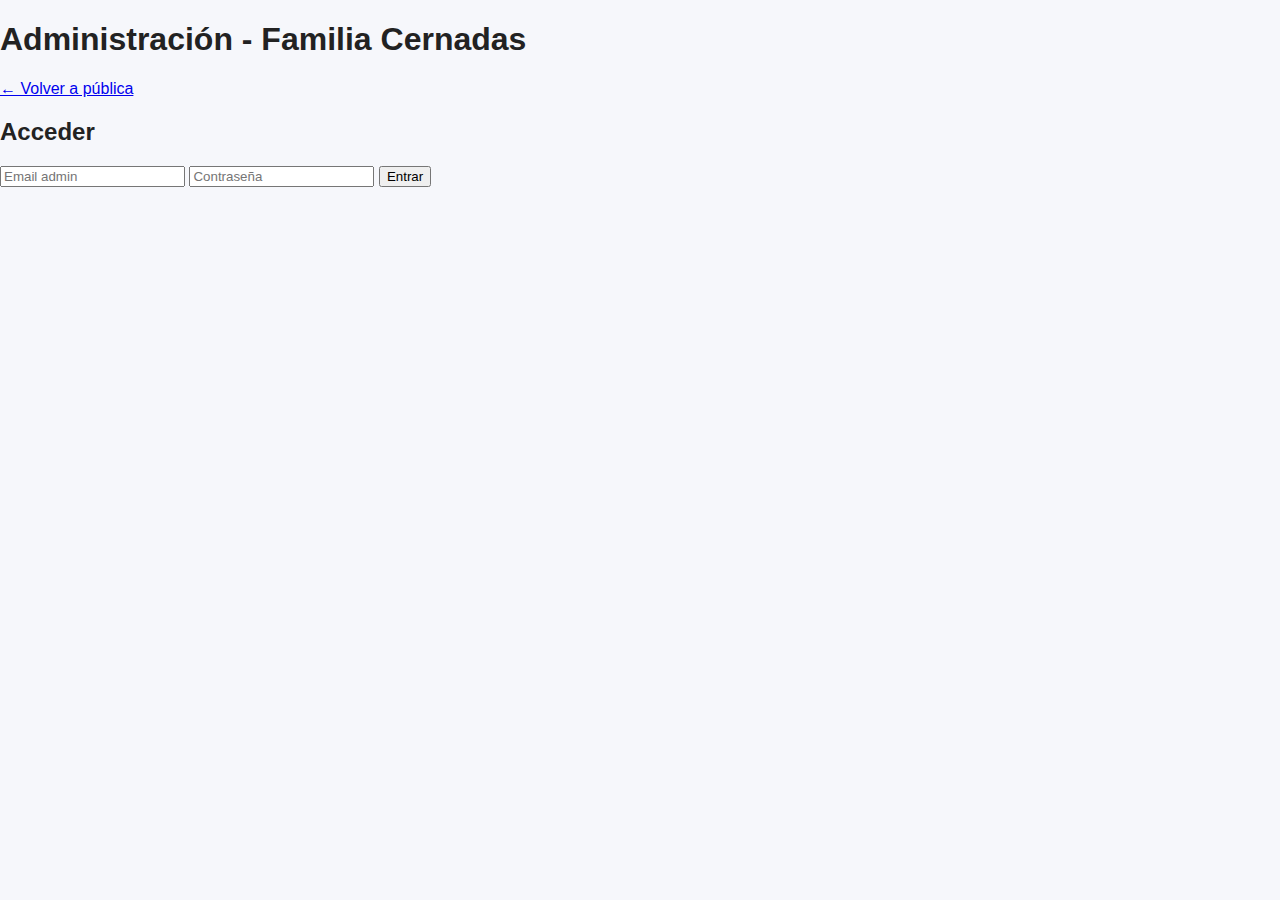
<file: admin.html>
<!doctype html>
<html lang="es">
<head>
  <meta charset="utf-8">
  <title>Admin - Familia Cernadas</title>
  <meta name="viewport" content="width=device-width,initial-scale=1">
  <link rel="stylesheet" href="css/styles.css">
</head>
<body>
<header>
  <h1>Administración - Familia Cernadas</h1>
  <div style="display:flex;gap:10px;align-items:center;">
    <a href="index.html" class="admin-link">← Volver a pública</a>
    <button id="logoutBtn" style="display:none">Cerrar sesión</button>
  </div>
</header>

<main>
  <section id="authSection">
    <h2>Acceder</h2>
    <input id="email" placeholder="Email admin" />
    <input id="password" placeholder="Contraseña" type="password" />
    <button id="loginBtn">Entrar</button>
  </section>

  <section id="adminPanel" style="display:none">
    <h2>Crear / Editar miembro</h2>
    <form id="memberForm">
      <input id="memberId" type="hidden" />

      <label>Nombre (completo)</label>
      <input id="name" required />

      <label>Fecha nacimiento (YYYY-MM-DD)</label>
      <input id="birthDate" />

      <label>País nacimiento</label>
      <input id="birthCountry" />

      <label>Lugar nacimiento</label>
      <input id="birthPlace" />

      <label>Fecha fallecimiento</label>
      <input id="deathDate" />

      <label>Lugar fallecimiento</label>
      <input id="deathPlace" />

      <label>Tiene foto (subir a /img/ en repo)</label>
      <input id="hasPhoto" type="checkbox" />
      <label>Nombre archivo (ej: david_cernadas.jpg)</label>
      <input id="photoFile" placeholder="david_cernadas.jpg" />

      <label>Parents (Ctrl+click para seleccionar varios)</label>
      <select id="parents" multiple size="4"></select>

      <label>Partners (Ctrl+click)</label>
      <select id="partners" multiple size="4"></select>

      <label>Children (Ctrl+click)</label>
      <select id="children" multiple size="6"></select>

      <div style="margin-top:12px">
        <button type="submit">Guardar</button>
        <button type="button" id="cancelBtn">Cancelar</button>
      </div>
    </form>

    <h3>Miembros</h3>
    <div id="memberList">Cargando...</div>

    <hr>
    <h3>Comprobar fotos pendientes</h3>
    <button id="checkPhotosBtn">Ver fotos faltantes</button>
    <pre id="photoLog"></pre>
  </section>
</main>

<script type="module" src="js/admin.js"></script>
</body>
</html>
</file>
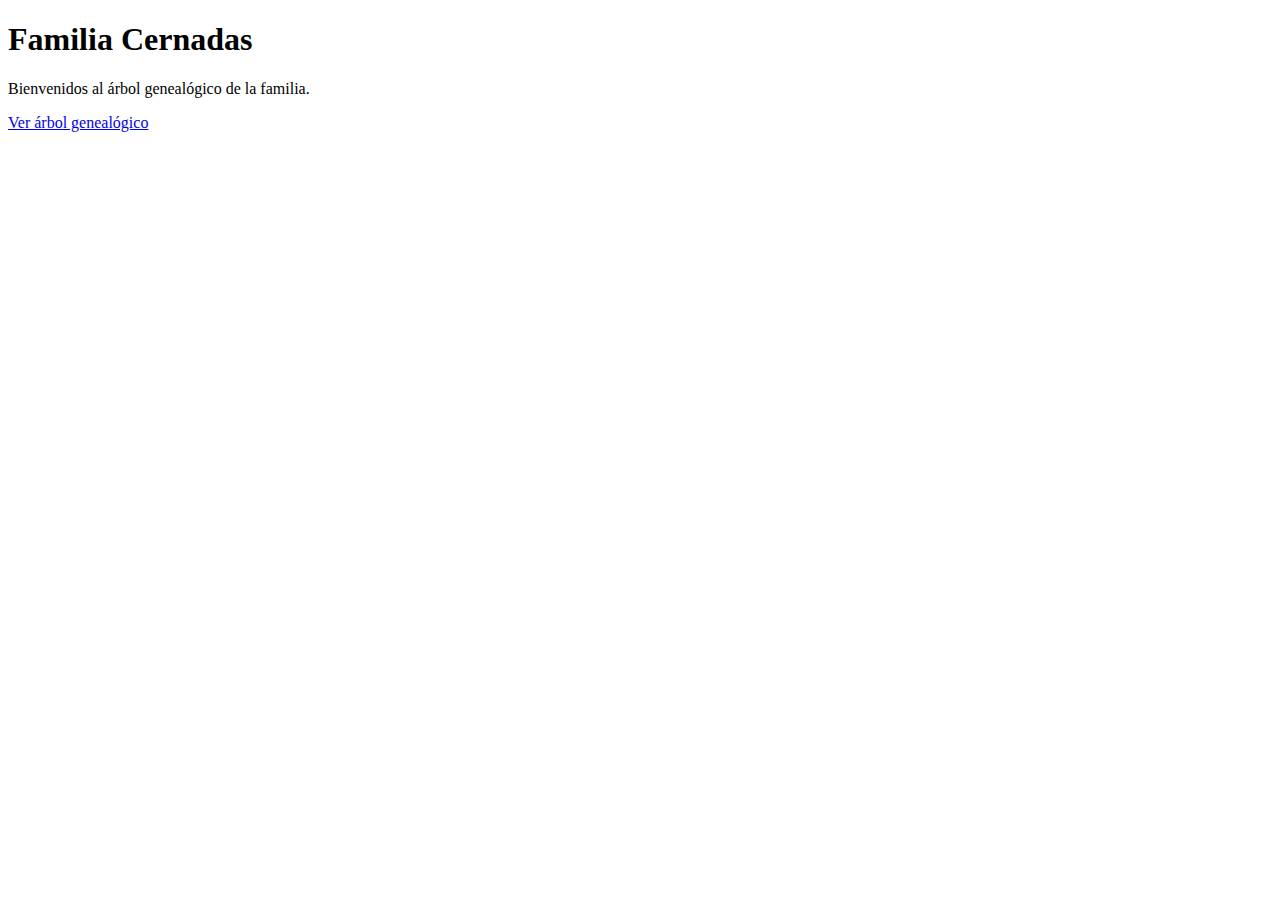
<file: index1.html>
<!DOCTYPE html>
<html lang="es">
<head>
  <meta charset="UTF-8" />
  <title>Familia Cernadas</title>
  <meta name="viewport" content="width=device-width, initial-scale=1.0" />
  <meta name="description" content="Árbol genealógico de la familia Cernadas" />

  <link rel="canonical" href="https://www.cernadas.es/" />
</head>
<body>
  <h1>Familia Cernadas</h1>
  <p>Bienvenidos al árbol genealógico de la familia.</p>

  <nav>
    <a href="home.html">Ver árbol genealógico</a>
  </nav>
</body>
</html>
</file>
<file: css/styles.css>
/* styles.css - portada, árbol vertical, zoom/pan UI */

/* ---------- base ---------- */
:root { --accent: #1f6fed; --muted: #666; --bg: #f6f7fb; --card: #fff; }
*{box-sizing:border-box}
body{font-family:Inter, Arial, Helvetica, sans-serif; margin:0; background:var(--bg); color:#222}

/* ---------- topbar / header ---------- */
.topbar{
  display:flex;
  justify-content:space-between;
  align-items:center;
  padding:14px 20px;
  background:var(--card);
  border-bottom:1px solid #eee
}
.brand{display:flex;gap:22px;align-items:center}
.escudo{
  height:108px;          /* tamaño del escudo */
  display:block;        /* permite centrar */
  margin:0 auto;        /* centrado horizontal */
}
.brand h1{margin:0;font-size:26px}
.subtitle{margin:0;color:#555;font-size:14px}
.nav a{margin-left:12px;color:var(--accent);text-decoration:none;font-weight:600}

/* ---------- main layout ---------- */
.main{
  max-width:1200px;
  margin:20px auto;
  padding:0 16px;
}

.hero{
  display:flex;
  gap:24px;
  align-items:flex-start;
}

.hero-left{flex:1}

.hero-right{
  width:100%;
  max-width:480px;
}

/* ---------- collage ---------- */
.collage{
  display:grid;
  grid-template-columns:repeat(3,1fr);
  grid-auto-rows:150px;
  gap:6px;
  border-radius:8px;
  overflow:hidden;
  background:var(--card);
  padding:6px;
  box-shadow:0 6px 20px rgba(15,15,15,0.06)
}
.collage img{
  width:100%;
  height:100%;
  object-fit:cover;
  border-radius:6px
}

/* ---------- history & highlights ---------- */
.history p{line-height:1.5;color:#222}
.highlights{margin-top:12px}
.highlights ul{padding-left:18px;color:#333}

/* ---------- map ---------- */
.map-section{
  margin-top:24px;
  background:var(--card);
  padding:12px;
  border-radius:10px;
  box-shadow:0 6px 20px rgba(15,15,15,0.04)
}

/* ---------- CTA ---------- */
.cta{
  display:flex;
  gap:12px;
  justify-content:center;
  margin:28px 0
}
.btn{
  background:var(--accent);
  color:#fff;
  padding:12px 18px;
  border-radius:8px;
  text-decoration:none;
  font-weight:700
}
.btn.ghost{
  background:#fff;
  color:var(--accent);
  border:2px solid var(--accent)
}

/* ---------- tree area ---------- */
.tree-wrapper{
  background:var(--card);
  padding:18px;
  border-radius:10px;
  box-shadow:0 6px 22px rgba(0,0,0,0.06);
  min-height:300px
}
.tree-controls{
  display:flex;
  flex-wrap:wrap;
  gap:8px;
  align-items:center;
  margin-bottom:12px
}
#treeContainer{
  background:#fff;
  padding:18px;
  border-radius:8px;
  min-height:320px;
  overflow:auto;
  position:relative
}

/* node and connectors (vertical tree) */
.node-outer{
  display:inline-block;
  vertical-align:top;
  text-align:center;
  position:relative;
  margin:0 12px 40px
}
.pair{
  display:flex;
  gap:12px;
  align-items:flex-start;
  justify-content:center
}
.person-box{
  background:#fff;
  border:1px solid #d9d9d9;
  border-radius:10px;
  padding:10px;
  min-width:180px;
  box-shadow:0 4px 12px rgba(0,0,0,0.06)
}
.person-box img{
  width:130px;
  height:130px;
  object-fit:cover;
  border-radius:8px;
  border:1px solid #ccc;
  display:block;
  margin:6px auto
}
.person-name{font-weight:700;margin-top:6px}
.person-meta{color:var(--muted);font-size:13px;margin-top:6px}

/* connectors */
.connector-vertical{
  width:2px;
  height:16px;
  background:#9aa7c2;
  margin:6px auto
}
.children-row{
  display:flex;
  justify-content:center;
  gap:32px;
  position:relative;
  padding-top:22px
}
.children-row:before{
  content:"";
  position:absolute;
  left:5%;
  right:5%;
  top:8px;
  height:2px;
  background:#9aa7c2;
  opacity:0.6
}
.children-row .node-outer:before{
  content:"";
  position:absolute;
  left:50%;
  transform:translateX(-50%);
  top:-8px;
  width:2px;
  height:16px;
  background:#9aa7c2
}

/* ---------- navigator footer ---------- */
.navigator{
  margin-top:26px;
  padding:14px;
  background:var(--card);
  border-radius:10px;
  border:1px solid #eee;
  display:flex;
  flex-wrap:wrap;
  gap:8px;
  align-items:center
}
.nav-btn{
  padding:8px 12px;
  border-radius:8px;
  border:1px solid #dfe7ff;
  background:#f3f7ff;
  cursor:pointer
}

/* ---------- zoom controls ---------- */
.zoom-controls{
  display:flex;
  gap:8px;
  align-items:center;
  justify-content:center;
  margin:10px 0
}
.zoom-controls button{
  padding:6px 10px;
  border-radius:6px;
  border:1px solid #ddd;
  background:#fff;
  cursor:pointer
}

/* ---------- responsive ---------- */
@media(max-width:920px){
  .hero{flex-direction:column}
  .hero-right{width:100%;max-width:100%}
  .collage{grid-auto-rows:120px}
}
</file>
